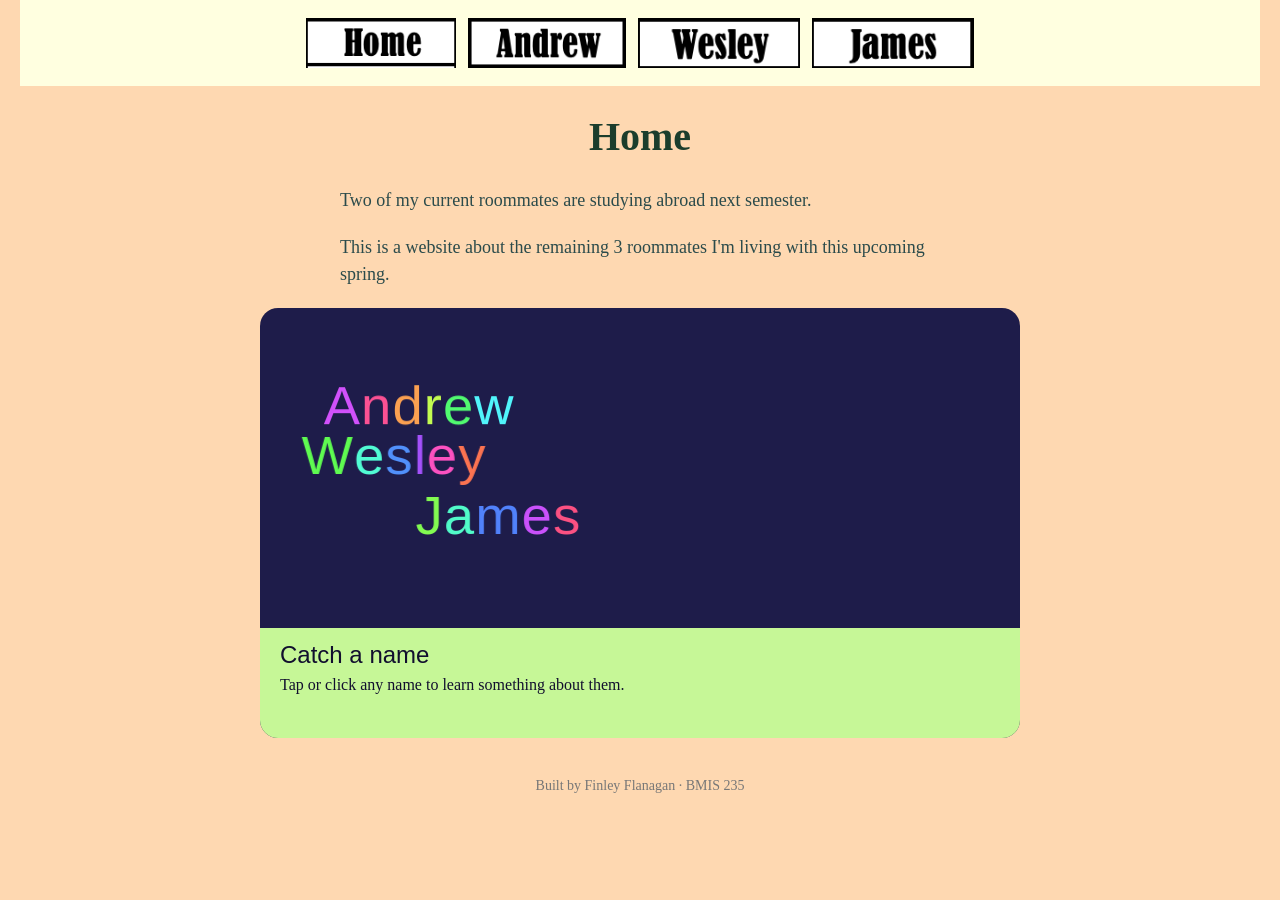
<file: index.html>
<!DOCTYPE html>
<!--
  Author: Finley Flanagan
  GU username: fflanagan@zagmail.gonzaga.edu
  Course: BMIS 235 - HTML-3
-->
<html lang="en">
<head>
<meta charset="utf-8">
<meta name="author" content="Finley Flanagan">
<title>Home</title>

<!-- this one line connects the page to the stylesheet -->
<link rel="stylesheet" href="styles.css">
</head>
<body>

<!-- ===== MENU ============================================================
     The menu is four links. Each link wraps an image instead of words.
     Build it once on this page, check that every link works,
     then copy the whole <nav> block and paste it over the menu on the
     other three pages, so every page has the exact same menu.
     ===================================================================== -->
<nav>
    <a href="index.html"><img src="img/Home.png" alt="Home page"></a>
    <a href="page1.html"><img src="img/Andrew.png" alt="Page 1"></a>
    <a href="page2.html"><img src="img/Wesley.png" alt="Page 2"></a>
    <a href="page3.html"><img src="img/James.png" alt="Page 3"></a>
</nav>

<h1>Home</h1>

<p> Two of my current roommates are studying abroad next semester.  </p>
  
<p> This is a website about the remaining 3 roommates I'm living with this upcoming spring. </p>

<!-- ===== SHOWCASE ======================================================
     This box is empty on purpose. In Part 7 you paste an interactive
     graphic BETWEEN the opening <div> and the closing </div> below.
     ===================================================================== -->
<div class="showcase"><div class="sc-box">
  <div class="sc-stage" role="group" aria-label="Roommate names. Select a name for a fun fact."></div>
  <div class="sc-card" aria-live="polite">
    <div class="sc-card-name">Catch a name</div>
    <div class="sc-card-fact">Tap or click any name to learn something about them.</div>
  </div>
</div>

<!-- CSS: every rule starts with .showcase so nothing else on your page changes -->
<style>
.showcase .sc-box {
  --sc-main: #2b4b4b;
  --sc-accent: #FED8B1;
  --sc-ink: #14262b;
  display: flex;
  flex-direction: column;
  width: 100%;
  max-width: 760px;
  height: 430px;
  max-height: 85vh;
  margin: 0 auto;
  overflow: hidden;
  border-radius: 18px;
  background: var(--sc-main);
  font-family: "Bernard MT Condensed", "Bernard MT", Impact, "Arial Narrow", sans-serif;
  box-sizing: border-box;
}
.showcase .sc-box *,
.showcase .sc-box *::before,
.showcase .sc-box *::after {
  box-sizing: border-box;
}
.showcase .sc-stage {
  position: relative;
  flex: 1 1 auto;
  min-height: 0;
  overflow: hidden;
  touch-action: manipulation;
}
.showcase .sc-name {
  position: absolute;
  top: 0;
  left: 0;
  margin: 0;
  padding: 4px 10px;
  border: 0;
  border-radius: 12px;
  background: transparent;
  font: inherit;
  font-size: clamp(2rem, 9vw, 3.4rem);
  line-height: 1.1;
  letter-spacing: 0.02em;
  white-space: nowrap;
  cursor: pointer;
  will-change: transform;
  -webkit-tap-highlight-color: transparent;
}
.showcase .sc-name:hover,
.showcase .sc-name.sc-active {
  background: rgba(255, 255, 255, 0.12);
}
.showcase .sc-name:focus-visible {
  outline: 3px solid var(--sc-accent);
  outline-offset: 2px;
}
.showcase .sc-letter {
  display: inline-block;
  transition: color 0.4s ease;
}
.showcase .sc-card {
  flex: 0 0 auto;
  min-height: 110px;
  padding: 14px 20px 16px;
  background: var(--sc-accent);
  color: var(--sc-ink);
}
.showcase .sc-card-name {
  font-size: 1.5rem;
  line-height: 1.1;
}
.showcase .sc-card-fact {
  margin-top: 6px;
  font-family: Georgia, "Times New Roman", serif;
  font-size: 1rem;
  line-height: 1.4;
}
</style>

<!-- JavaScript: makes the names bounce, colors the letters, and shows facts on click -->
<script>
(function () {
  var box = document.querySelector(".showcase .sc-box");
  if (!box) return;
  var stage = box.querySelector(".sc-stage");
  var cardName = box.querySelector(".sc-card-name");
  var cardFact = box.querySelector(".sc-card-fact");

  // EDIT HERE: swap in your roommates' real names and fun facts
  var people = [
    { name: "Andrew", facts: [
      "Can name every cheese in the fridge by smell alone.",
      "Once slept through a fire drill and woke up to a quiet hallway.",
      "Keeps a secret playlist for doing dishes."
    ] },
    { name: "Wesley", facts: [
      "Has never lost a game of rock paper scissors in this house.",
      "Can fold a fitted sheet perfectly and won’t share the method.",
      "Talks to the houseplants and swears they listen."
    ] },
    { name: "James", facts: [
      "Makes pancakes at midnight whenever exams get close.",
      "Owns three umbrellas and still gets rained on.",
      "Knows every shortcut on campus."
    ] }
  ];

  // Random main and accent colors on every page load
  var h = Math.random() * 360;
  box.style.setProperty("--sc-main", "hsl(" + h + ", 45%, 20%)");
  box.style.setProperty("--sc-accent", "hsl(" + ((h + 140 + Math.random() * 80) % 360) + ", 85%, 78%)");
  box.style.setProperty("--sc-ink", "hsl(" + h + ", 50%, 12%)");

  function paint(el, offset) {
    var letters = el.querySelectorAll(".sc-letter");
    for (var i = 0; i < letters.length; i++) {
      letters[i].style.color = "hsl(" + ((offset + i * (360 / (letters.length + 1))) % 360) + ", 95%, 65%)";
    }
  }

  var still = window.matchMedia && window.matchMedia("(prefers-reduced-motion: reduce)").matches;
  var items = [];
  var active = null;

  people.forEach(function (p, idx) {
    var el = document.createElement("button");
    el.type = "button";
    el.className = "sc-name";
    el.setAttribute("aria-label", p.name + ": show a fun fact");
    p.name.split("").forEach(function (ch) {
      var s = document.createElement("span");
      s.className = "sc-letter";
      s.setAttribute("aria-hidden", "true");
      s.textContent = ch;
      el.appendChild(s);
    });
    stage.appendChild(el);
    paint(el, Math.random() * 360);

    var angle = Math.random() * Math.PI * 2;
    var speed = 0.8 + Math.random() * 0.7;
    var it = {
      el: el, p: p, factIndex: 0, paused: false,
      x: 20 + idx * 90, y: 20 + idx * 60,
      vx: still ? 0 : Math.cos(angle) * speed,
      vy: still ? 0 : Math.sin(angle) * speed
    };
    if (!still && Math.abs(it.vx) < 0.4) it.vx = it.vx < 0 ? -0.5 : 0.5;
    if (!still && Math.abs(it.vy) < 0.4) it.vy = it.vy < 0 ? -0.5 : 0.5;
    items.push(it);

    el.addEventListener("pointerenter", function () { it.paused = true; });
    el.addEventListener("pointerleave", function () { it.paused = false; });
    el.addEventListener("focus", function () { it.paused = true; });
    el.addEventListener("blur", function () { it.paused = false; });
    el.addEventListener("click", function () {
      if (active) active.el.classList.remove("sc-active");
      active = it;
      el.classList.add("sc-active");
      cardName.textContent = p.name;
      cardFact.textContent = p.facts[it.factIndex % p.facts.length];
      it.factIndex++;
      paint(el, Math.random() * 360);
    });
  });

  function place(it) {
    it.el.style.transform = "translate(" + it.x + "px," + it.y + "px)";
  }

  // In reduced-motion mode, names sit in a tidy row instead of moving
  function arrangeStill() {
    var gap = stage.clientWidth / (items.length + 1);
    items.forEach(function (it, i) {
      it.x = Math.max(0, Math.min(stage.clientWidth - it.el.offsetWidth, gap * (i + 1) - it.el.offsetWidth / 2));
      it.y = (stage.clientHeight - it.el.offsetHeight) / 2;
      place(it);
    });
  }

  var last = performance.now();
  function frame(now) {
    var dt = Math.min((now - last) / 16.67, 3);
    last = now;
    var w = stage.clientWidth;
    var hgt = stage.clientHeight;
    items.forEach(function (it) {
      var maxX = Math.max(0, w - it.el.offsetWidth);
      var maxY = Math.max(0, hgt - it.el.offsetHeight);
      if (!it.paused) {
        it.x += it.vx * dt;
        it.y += it.vy * dt;
      }
      if (it.x <= 0) { it.x = 0; it.vx = Math.abs(it.vx); }
      if (it.x >= maxX) { it.x = maxX; it.vx = -Math.abs(it.vx); }
      if (it.y <= 0) { it.y = 0; it.vy = Math.abs(it.vy); }
      if (it.y >= maxY) { it.y = maxY; it.vy = -Math.abs(it.vy); }
      place(it);
    });
    requestAnimationFrame(frame);
  }

  if (still) {
    arrangeStill();
    window.addEventListener("resize", arrangeStill);
  } else {
    requestAnimationFrame(frame);
  }
})();
</script></div>

<!-- Footer: fill in your name -->
<footer>Built by Finley Flanagan &middot; BMIS 235</footer>

</body>
</html>
</file>
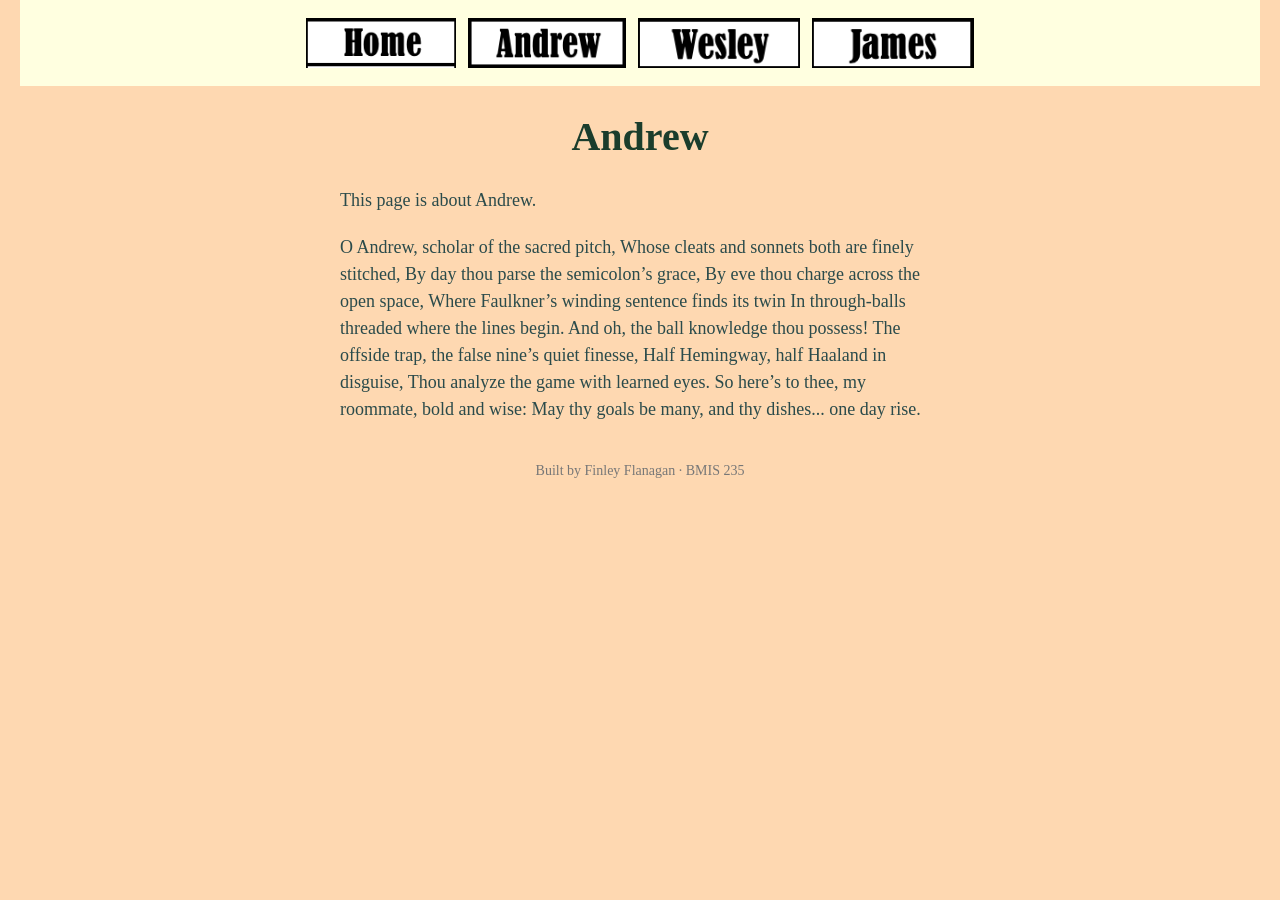
<file: page1.html>
<!DOCTYPE html>
<!--
  Author: Finley Flanagan
  GU username: fflanagan@zagmail.gonzaga.edu
  Course: BMIS 235 - HTML-3
-->
<html lang="en">
<head>
<meta charset="utf-8">
<meta name="author" content="Finley Flanagan">
<title>Andrew</title>

<!-- this one line connects the page to the stylesheet -->
<link rel="stylesheet" href="styles.css">
</head>
<body>

<!-- ===== MENU ============================================================
     The menu is four links. Each link wraps an image instead of words.
     Build it once on this page, check that every link works,
     then copy the whole <nav> block and paste it over the menu on the
     other three pages, so every page has the exact same menu.
     ===================================================================== -->
<nav>
    <a href="index.html"><img src="img/Home.png" alt="Home page"></a>
    <a href="page1.html"><img src="img/Andrew.png" alt="Page 1"></a>
    <a href="page2.html"><img src="img/Wesley.png" alt="Page 2"></a>
    <a href="page3.html"><img src="img/James.png" alt="Page 3"></a>
</nav>

<h1>Andrew</h1>
<p> This page is about Andrew. </p>
<p> O Andrew, scholar of the sacred pitch,
Whose cleats and sonnets both are finely stitched,
By day thou parse the semicolon’s grace,
By eve thou charge across the open space,
Where Faulkner’s winding sentence finds its twin
In through-balls threaded where the lines begin.

And oh, the ball knowledge thou possess!
The offside trap, the false nine’s quiet finesse,
Half Hemingway, half Haaland in disguise,
Thou analyze the game with learned eyes.
So here’s to thee, my roommate, bold and wise:
May thy goals be many, and thy dishes... one day rise.</p>

<!-- Footer: fill in your name -->
<footer>Built by Finley Flanagan &middot; BMIS 235</footer>

</body>
</html>
</file>
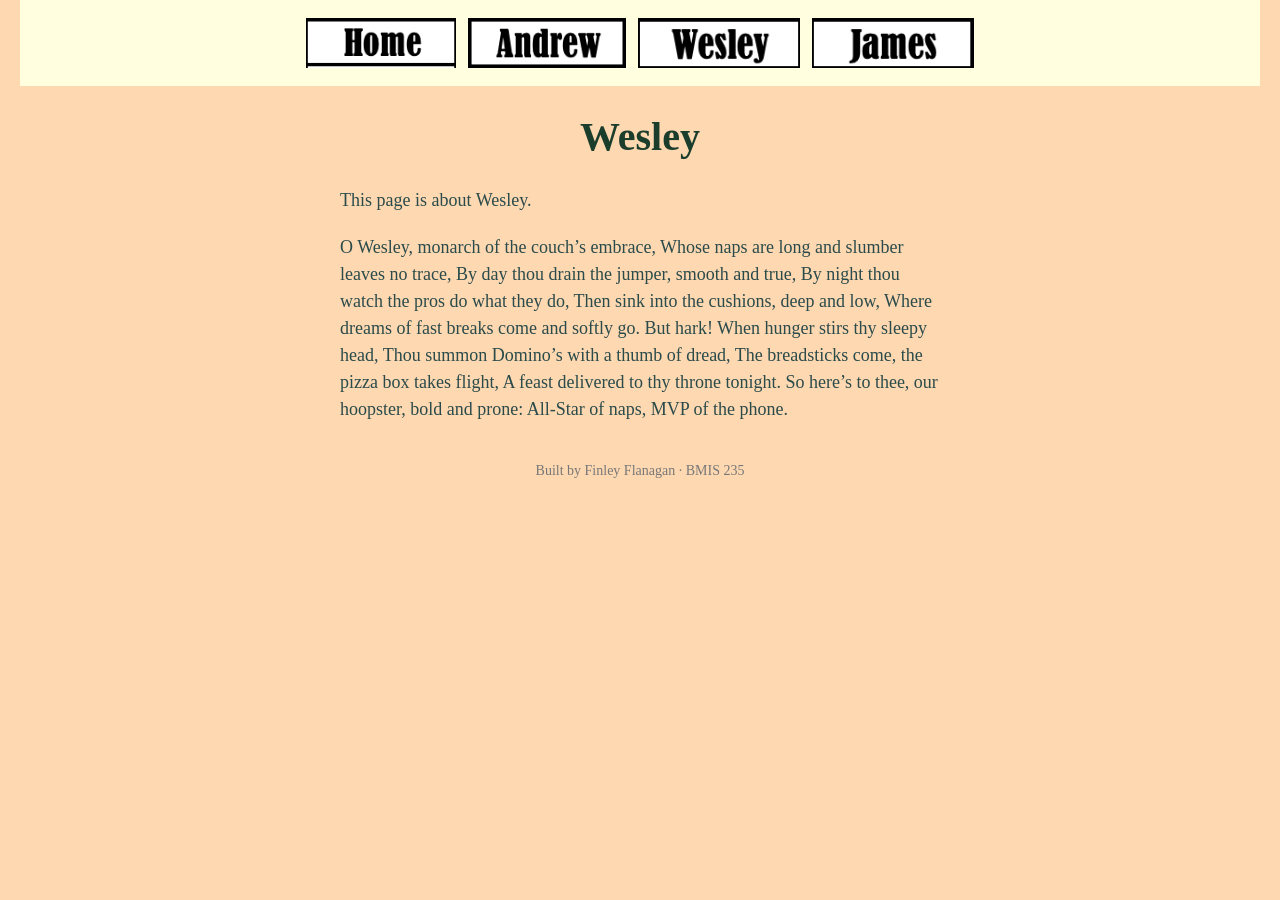
<file: page2.html>
<!DOCTYPE html>
<!--
  Author: Finley Flanagan
  GU username: fflanagan@zagmail.gonzaga.edu
  Course: BMIS 235 - HTML-3
-->
<html lang="en">
<head>
<meta charset="utf-8">
<meta name="author" content="Finley Flanagan">
<title>Wesley</title>

<!-- this one line connects the page to the stylesheet -->
<link rel="stylesheet" href="styles.css">
</head>
<body>

<!-- ===== MENU ============================================================
     The menu is four links. Each link wraps an image instead of words.
     Build it once on this page, check that every link works,
     then copy the whole <nav> block and paste it over the menu on the
     other three pages, so every page has the exact same menu.
     ===================================================================== -->
<nav>
    <a href="index.html"><img src="img/Home.png" alt="Home page"></a>
    <a href="page1.html"><img src="img/Andrew.png" alt="Page 1"></a>
    <a href="page2.html"><img src="img/Wesley.png" alt="Page 2"></a>
    <a href="page3.html"><img src="img/James.png" alt="Page 3"></a>
</nav>

<h1>Wesley</h1>
<p>This page is about Wesley.</p>
  
<p>O Wesley, monarch of the couch’s embrace,
Whose naps are long and slumber leaves no trace,
By day thou drain the jumper, smooth and true,
By night thou watch the pros do what they do,
Then sink into the cushions, deep and low,
Where dreams of fast breaks come and softly go.

But hark! When hunger stirs thy sleepy head,
Thou summon Domino’s with a thumb of dread,
The breadsticks come, the pizza box takes flight,
A feast delivered to thy throne tonight.
So here’s to thee, our hoopster, bold and prone:
All-Star of naps, MVP of the phone.</p>

<!-- Footer: fill in your name -->
<footer>Built by Finley Flanagan &middot; BMIS 235</footer>

</body>
</html>
</file>
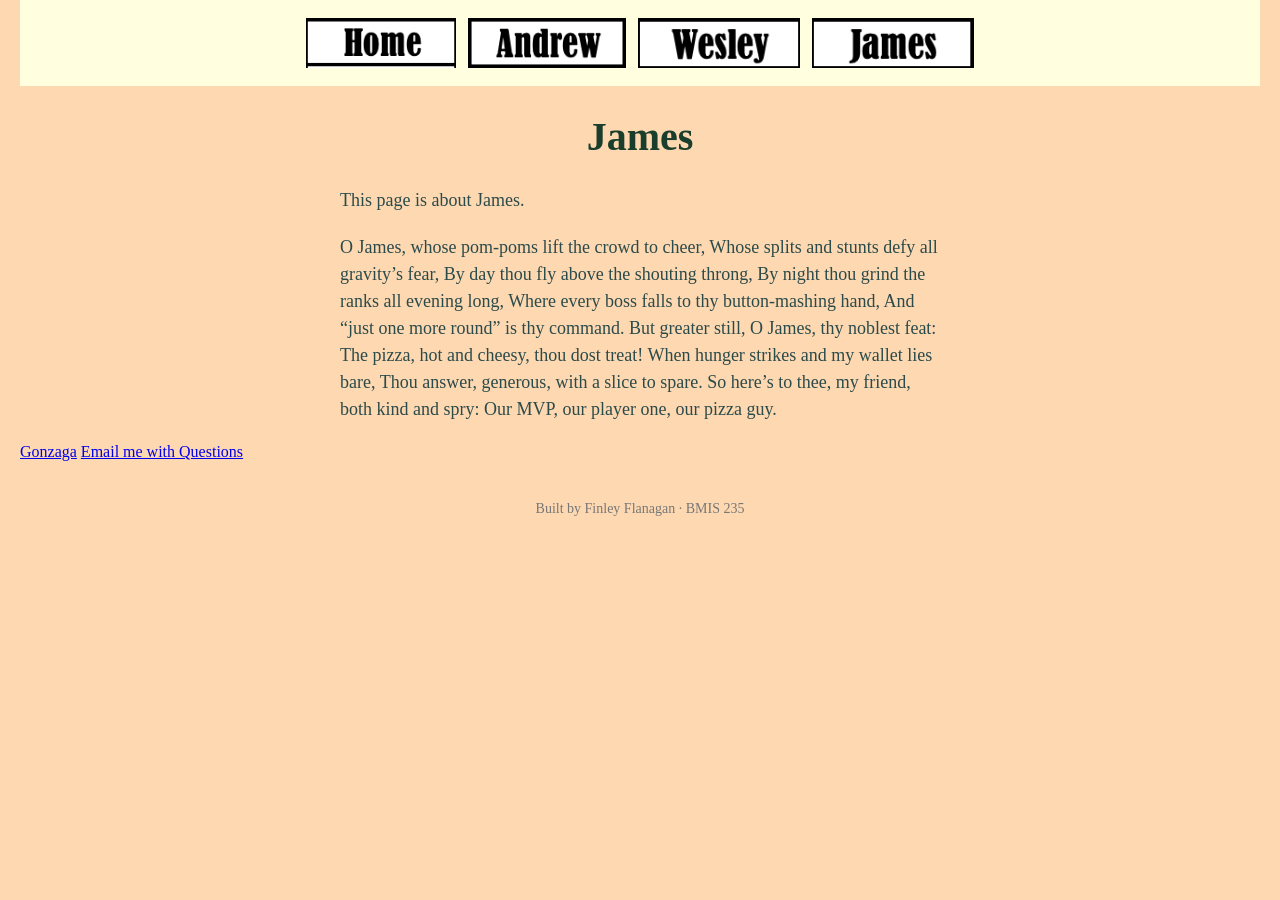
<file: page3.html>
<!DOCTYPE html>
<!--
  Author: Finley Flanagan
  GU username: fflanagan@zagmail.gonzaga.edu
  Course: BMIS 235 - HTML-3
-->
<html lang="en">
<head>
<meta charset="utf-8">
<meta name="author" content="Finley Flanagan">
<title>James</title>

  <!-- this one line connects the page to the stylesheet -->
<link rel="stylesheet" href="styles.css">
</head>
<body>

<!-- ===== MENU ============================================================
     The menu is four links. Each link wraps an image instead of words.
     Build it once on this page, check that every link works,
     then copy the whole <nav> block and paste it over the menu on the
     other three pages, so every page has the exact same menu.
     ===================================================================== -->
<nav>
    <a href="index.html"><img src="img/Home.png" alt="Home page"></a>
    <a href="page1.html"><img src="img/Andrew.png" alt="Page 1"></a>
    <a href="page2.html"><img src="img/Wesley.png" alt="Page 2"></a>
    <a href="page3.html"><img src="img/James.png" alt="Page 3"></a>
</nav>

<h1>James</h1>
<p>This page is about James.</p>
  
<p>O James, whose pom-poms lift the crowd to cheer,
Whose splits and stunts defy all gravity’s fear,
By day thou fly above the shouting throng,
By night thou grind the ranks all evening long,
Where every boss falls to thy button-mashing hand,
And “just one more round” is thy command.

But greater still, O James, thy noblest feat:
The pizza, hot and cheesy, thou dost treat!
When hunger strikes and my wallet lies bare,
Thou answer, generous, with a slice to spare.
So here’s to thee, my friend, both kind and spry:
Our MVP, our player one, our pizza guy.</p>

<a href="https://www.tacobell.com/food?utm_source=google&utm_medium=paid-search&utm_campaign=tacobell_brand&utm_term=taco%20bell&gclsrc=aw.ds&gad_source=1&gad_campaignid=19235538696&gbraid=0AAAAADxBTsLddlhBvCZyJ2z_sqms6SG97&gclid=Cj0KCQiAk_DXBhCoARIsAHE-omOdi0vUwCx7mRDrYyGhktb3g7QS2m7ZPi9UhrpstWBIRQdh9U1gXKwaAkNnEALw_wcB">Gonzaga</a>

<a href="mailto:fflanagan@zagmail.gonzaga.edu">Email me with Questions</a>
  
<!-- Footer: fill in your name -->
<footer>Built by Finley Flanagan &middot; BMIS 235</footer>

</body>
</html>
</file>
<file: styles.css>
/* =====================================================================
   styles.css  ·  YOUR BRAND
   ---------------------------------------------------------------------
   This one file is your brand guide. Every page that links to it gets
   the same font, the same colors and the same spacing.
   Change a color here once, and every page changes.

   Use the same font and colors you picked for your Excel menu images,
   so the menu and the pages look like one brand.
   ===================================================================== */

body {
    font-family: Georgia, "Times New Roman", serif;
    background-color: #FED8B1;
    color: #2b4b4b;
    margin: 0;
    padding: 0 20px 40px 20px;
}

/* the menu at the top of every page */
nav {
    background-color: #FFFFE0;
    padding: 14px;
    text-align: center;
}

/* every image inside the menu is forced to the same height.
   If your images still look different sizes, their WIDTHS are
   different: go back to Excel and make every cell the same size. */
nav img {
    height: 50px;
    margin: 4px;
    vertical-align: middle;
}

/* no underline or border around the image links */
nav a {
    text-decoration: none;
}

h1 {
    color: #1b3d2c;
    text-align: center;
    font-size: 40px;
}

p {
    max-width: 600px;
    margin: 20px auto;
    font-size: 18px;
    line-height: 1.5;
}

footer {
    text-align: center;
    font-size: 14px;
    color: #777777;
    margin-top: 40px;
}
</file>
